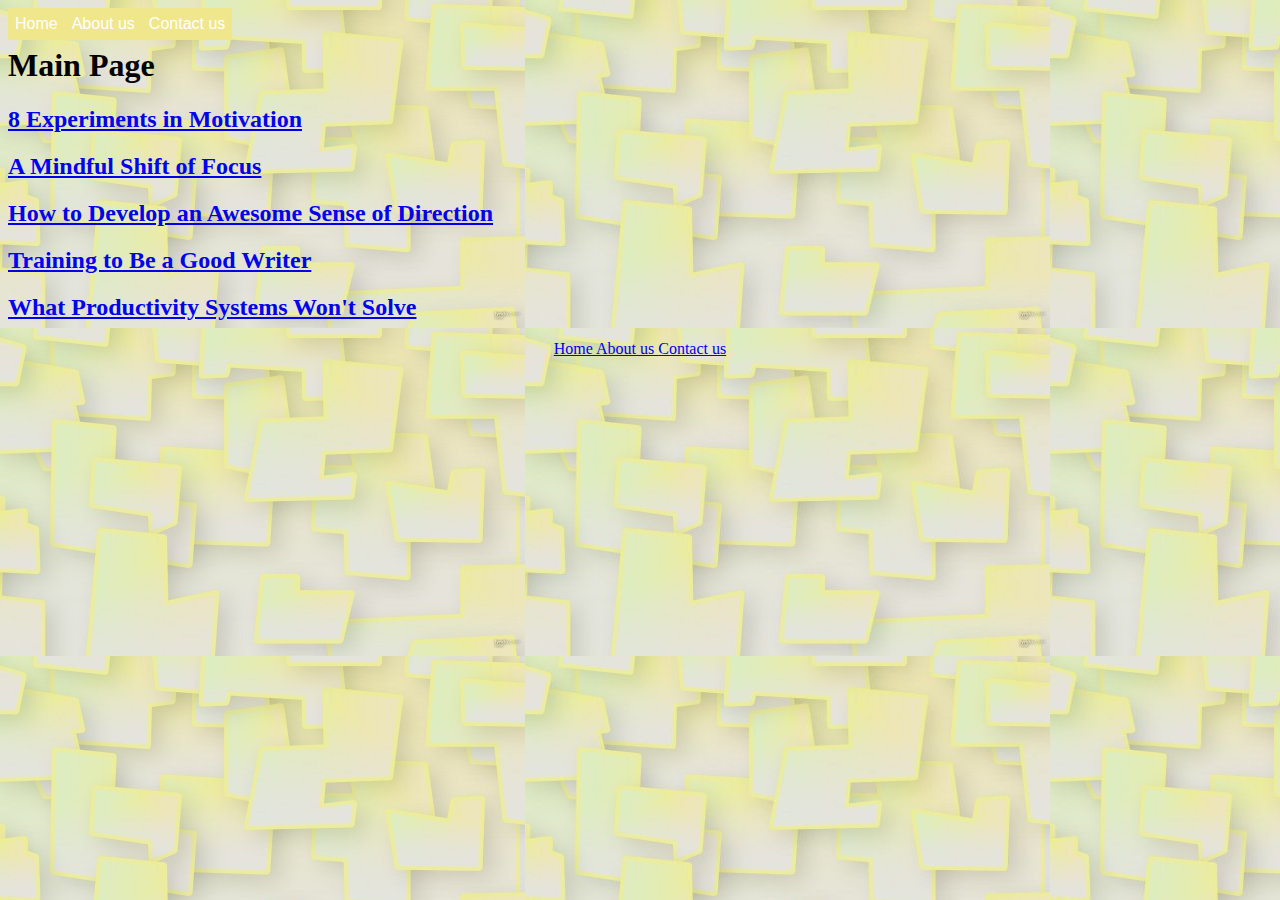
<file: templates/index.html>
<!DOCTYPE html>
<html lang="en">
	<head>
		<title>Home</title>
        <!--<link href="../css/style.css" rel="stylesheet" type="text/css" />-->
        <link rel="stylesheet" href="../static/css/style.css" />
        <meta name="author" content="Xinyi Yan" />
        <meta charset="utf-8" />
        <style>
            body  {
                background-image: url("../static/background.jpg");
                background-repeat: repeat;
            }
        </style>
	</head>
	<body>
        <div id=”navigation”>
            <ul id="menu">
                <li><a href="index"> Home </a></li>
                <li><a href="about"> About us </a></li>
                <li><a href="contact"> Contact us </a></li>
            </ul>
        </div>

        <div>
            <br>
            <h1> Main Page </h1>

            <h2>
                <a href="blog/8-experiments-in-motivation"> 8 Experiments in Motivation </a>
            </h2>
            <h2>
                <a href="blog/a-mindful-shift-of-focus"> A Mindful Shift of Focus </a>
            </h2>
            <h2>
                <a href="blog/how-to-develop-an-awesome-sense-of-direction"> How to Develop an Awesome Sense of Direction </a>
            </h2>
            <h2>
                <a href="blog/training-to-be-a-good-writer"> Training to Be a Good Writer </a>
            </h2>
            <h2>
                <a href="blog/what-productivity-systems-wont-solve"> What Productivity Systems Won't Solve </a>
            </h2>
        </div>
		<footer class=centralizeFooter>
            <a href="index"> Home </a>
            <a href="about"> About us </a>
            <a href="contact"> Contact us </a>
		</footer>

		<script src="../static/js/script.js"></script>
	</body>
</html>
</file>
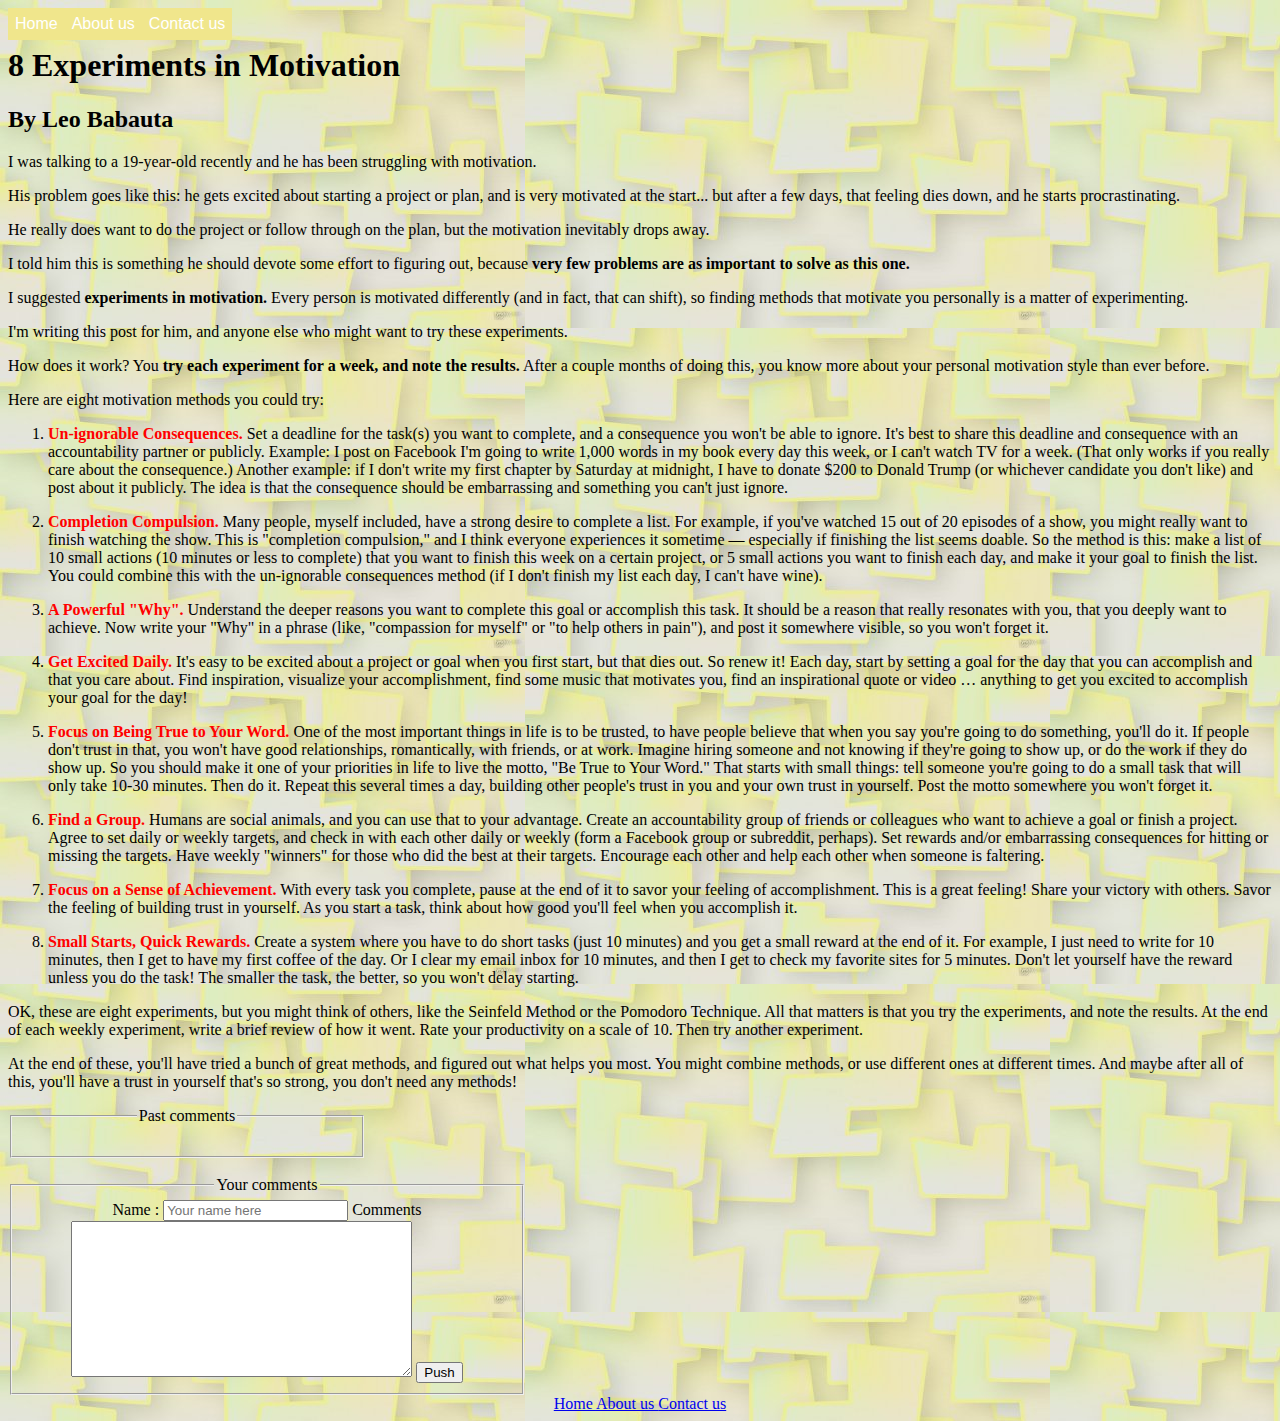
<file: templates/blog1.html>
<!DOCTYPE html>
<html lang="en">
<head>
    <meta charset="utf-8">
    <title>8 Experiments in Motivation</title>
    <link href="../static/css/style.css" rel="stylesheet" type="text/css" />
    <style>
        body  {
            background-image: url("../static/background.jpg");
            background-repeat: repeat;
        }
    </style>
</head>
<body>
    <div id=”navigation”>
        <ul id="menu">
            <li><a href="../index"> Home </a></li>
            <li><a href="../about"> About us </a></li>
            <li><a href="../contact"> Contact us </a></li>
        </ul>
    </div>

        <div>
            <br>
            <h1>8 Experiments in Motivation</h1>
            <h2>By Leo Babauta</h2>
            <p>I was talking to a 19-year-old recently and he has been struggling with motivation.</p>
            <p>His problem goes like this: he gets excited about starting a project or plan, and is very motivated at the start... but after a few days, that feeling dies down, and he starts procrastinating.</p>
            <p>He really does want to do the project or follow through on the plan, but the motivation inevitably drops away.</p>
            <p>I told him this is something he should devote some effort to figuring out, because <strong>very few problems are as important to solve as this one.</strong></p>
            <p>I suggested <strong>experiments in motivation.</strong> Every person is motivated differently (and in fact, that can shift), so finding methods that motivate you personally is a matter of experimenting.</p>
            <p>I'm writing this post for him, and anyone else who might want to try these experiments.</p>
            <p>How does it work? You <strong>try each experiment for a week, and note the results.</strong> After a couple months of doing this, you know more about your personal motivation style than ever before.</p>
            <p>Here are eight motivation methods you could try:</p>
            <ol>
                <li>
                    <p><strong>Un-ignorable Consequences.</strong> Set a deadline for the task(s) you want to complete, and a consequence you won't be able to ignore. It's best to share this deadline and consequence with an accountability partner or publicly. Example: I post on Facebook I'm going to write 1,000 words in my book every day this week, or I can't watch TV for a week. (That only works if you really care about the consequence.) Another example: if I don't write my first chapter by Saturday at midnight, I have to donate $200 to Donald Trump (or whichever candidate you don't like) and post about it publicly. The idea is that the consequence should be embarrassing and something you can't just ignore.</p>
                </li>
                <li>
                    <p><strong>Completion Compulsion.</strong> Many people, myself included, have a strong desire to complete a list. For example, if you've watched 15 out of 20 episodes of a show, you might really want to finish watching the show. This is "completion compulsion," and I think everyone experiences it sometime — especially if finishing the list seems doable. So the method is this: make a list of 10 small actions (10 minutes or less to complete) that you want to finish this week on a certain project, or 5 small actions you want to finish each day, and make it your goal to finish the list. You could combine this with the un-ignorable consequences method (if I don't finish my list each day, I can't have wine).</p>
                </li>
                <li>
                    <p><strong>A Powerful "Why".</strong> Understand the deeper reasons you want to complete this goal or accomplish this task. It should be a reason that really resonates with you, that you deeply want to achieve. Now write your "Why" in a phrase (like, "compassion for myself" or "to help others in pain"), and post it somewhere visible, so you won't forget it.</p>
                </li>
                <li>
                    <p><strong>Get Excited Daily.</strong> It's easy to be excited about a project or goal when you first start, but that dies out. So renew it! Each day, start by setting a goal for the day that you can accomplish and that you care about. Find inspiration, visualize your accomplishment, find some music that motivates you, find an inspirational quote or video … anything to get you excited to accomplish your goal for the day!</p>
                </li>
                <li>
                    <p><strong>Focus on Being True to Your Word.</strong> One of the most important things in life is to be trusted, to have people believe that when you say you're going to do something, you'll do it. If people don't trust in that, you won't have good relationships, romantically, with friends, or at work. Imagine hiring someone and not knowing if they're going to show up, or do the work if they do show up. So you should make it one of your priorities in life to live the motto, "Be True to Your Word." That starts with small things: tell someone you're going to do a small task that will only take 10-30 minutes. Then do it. Repeat this several times a day, building other people's trust in you and your own trust in yourself. Post the motto somewhere you won't forget it.</p>
                </li>
                <li>
                    <p><strong>Find a Group.</strong> Humans are social animals, and you can use that to your advantage. Create an accountability group of friends or colleagues who want to achieve a goal or finish a project. Agree to set daily or weekly targets, and check in with each other daily or weekly (form a Facebook group or subreddit, perhaps). Set rewards and/or embarrassing consequences for hitting or missing the targets. Have weekly "winners" for those who did the best at their targets. Encourage each other and help each other when someone is faltering.</p>
                </li>
                <li>
                    <p><strong>Focus on a Sense of Achievement.</strong> With every task you complete, pause at the end of it to savor your feeling of accomplishment. This is a great feeling! Share your victory with others. Savor the feeling of building trust in yourself. As you start a task, think about how good you'll feel when you accomplish it.</p>
                </li>
                <li>
                    <p><strong>Small Starts, Quick Rewards.</strong> Create a system where you have to do short tasks (just 10 minutes) and you get a small reward at the end of it. For example, I just need to write for 10 minutes, then I get to have my first coffee of the day. Or I clear my email inbox for 10 minutes, and then I get to check my favorite sites for 5 minutes. Don't let yourself have the reward unless you do the task! The smaller the task, the better, so you won't delay starting.</p>
                </li>
            </ol>
            <p>OK, these are eight experiments, but you might think of others, like the Seinfeld Method or the Pomodoro Technique. All that matters is that you try the experiments, and note the results. At the end of each weekly experiment, write a brief review of how it went. Rate your productivity on a scale of 10. Then try another experiment.</p>
            <p>At the end of these, you'll have tried a bunch of great methods, and figured out what helps you most. You might combine methods, or use different ones at different times. And maybe after all of this, you'll have a trust in yourself that's so strong, you don't need any methods!</p>
        </div>

        <form id="blog_comments" style="text-align:center">
            <fieldset style="width:326px">
                <legend> Past comments </legend>
                <ul id="ulContent" style="text-align:left">
                </ul>
            </fieldset>
            <br>
            <fieldset style="width:486px">
                <legend> Your comments </legend>

                <label>Name : <input type="text" id="txtSendName" placeholder="Your name here"></label>
                <label>Comments</label>
                <textarea name="txtSendContent" id="txtSendContent" cols="40" rows="10"></textarea>
                <input type="submit" value="Push">

            </fieldset>
        </form>

        <footer>
            <a href="../index"> Home </a>
            <a href="../about"> About us </a>
            <a href="../contact"> Contact us </a>
		</footer>
        <script src="../static/js/blog_form_comment.js"></script>
</body>
</html>
</file>
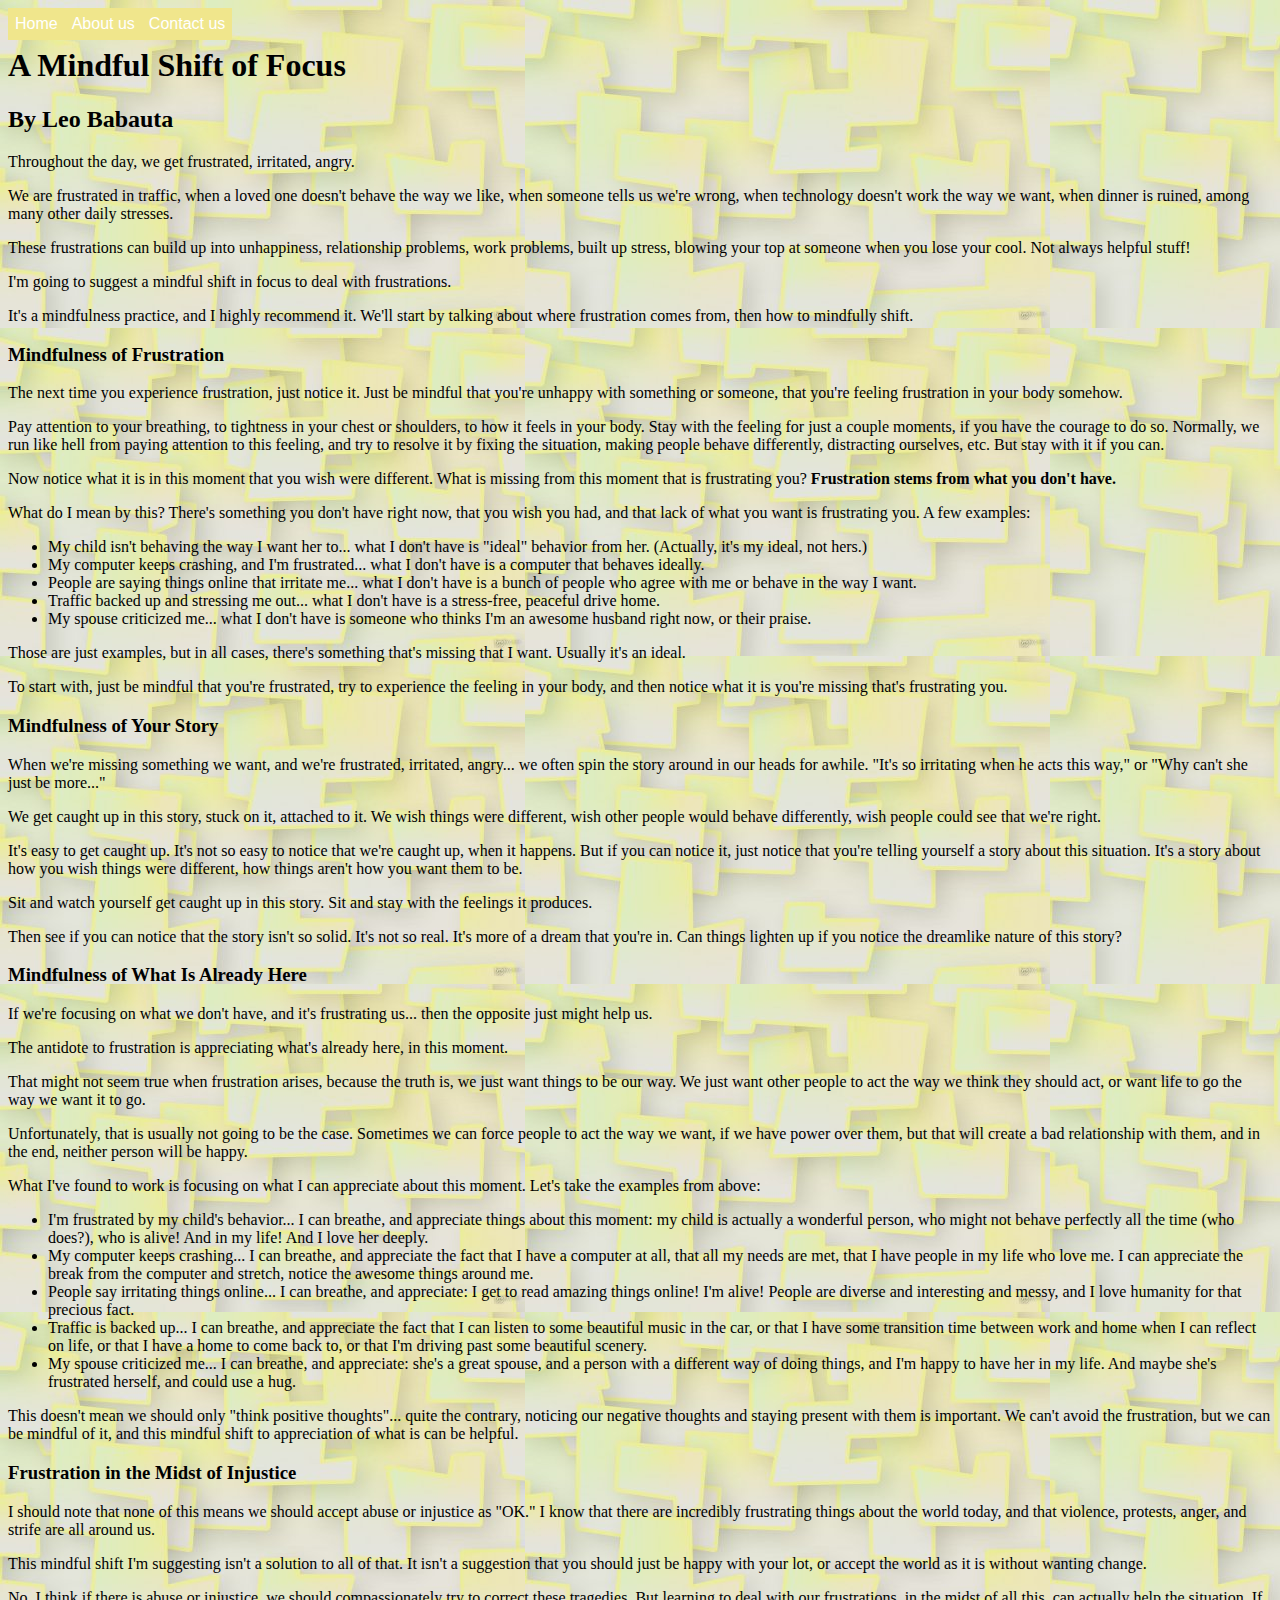
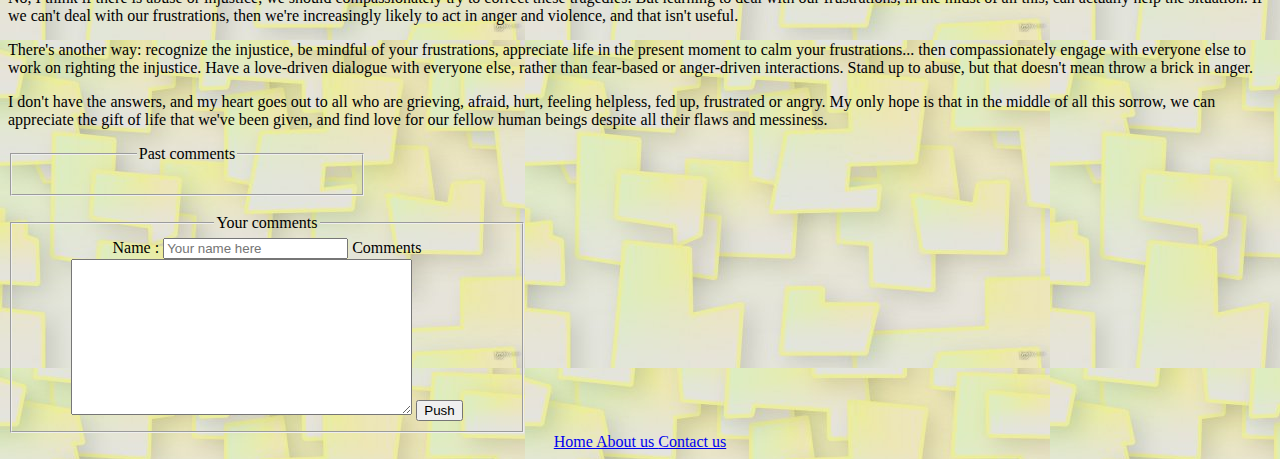
<file: templates/blog2.html>
<!DOCTYPE html>
<html lang="en">
<head>
    <meta charset="utf-8">
    <title>A Mindful Shift of Focus</title>
    <link href="../static/css/style.css" rel="stylesheet" type="text/css" />
    <style>
        body  {
            background-image: url("../static/background.jpg");
            background-repeat: repeat;
        }
    </style>
</head>
<body>
<div id=”navigation”>
    <ul id="menu">
        <li><a href="../index"> Home </a></li>
        <li><a href="../about"> About us </a></li>
        <li><a href="../contact"> Contact us </a></li>
    </ul>
</div>
    <div>
        <br>
        <h1>A Mindful Shift of Focus</h1>
        <h2>By Leo Babauta</h2>
        <p>Throughout the day, we get frustrated, irritated, angry.</p>
        <p>We are frustrated in traffic, when a loved one doesn't behave the way we like, when someone tells us we're wrong, when technology doesn't work the way we want, when dinner is ruined, among many other daily stresses.</p>
        <p>These frustrations can build up into unhappiness, relationship problems, work problems, built up stress, blowing your top at someone when you lose your cool. Not always helpful stuff!</p>
        <p>I'm going to suggest a mindful shift in focus to deal with frustrations.</p>
        <p>It's a mindfulness practice, and I highly recommend it. We'll start by talking about where frustration comes from, then how to mindfully shift.</p>
        <h3>Mindfulness of Frustration</h3>
        <p>The next time you experience frustration, just notice it. Just be mindful that you're unhappy with something or someone, that you're feeling frustration in your body somehow.</p>
        <p>Pay attention to your breathing, to tightness in your chest or shoulders, to how it feels in your body. Stay with the feeling for just a couple moments, if you have the courage to do so. Normally, we run like hell from paying attention to this feeling, and try to resolve it by fixing the situation, making people behave differently, distracting ourselves, etc. But stay with it if you can.</p>
        <p>Now notice what it is in this moment that you wish were different. What is missing from this moment that is frustrating you? <strong>Frustration stems from what you don't have.</strong></p>
        <p>What do I mean by this? There's something you don't have right now, that you wish you had, and that lack of what you want is frustrating you. A few examples:</p>
        <ul>
            <li>My child isn't behaving the way I want her to... what I don't have is "ideal" behavior from her. (Actually, it's my ideal, not hers.)</li>
            <li>My computer keeps crashing, and I'm frustrated... what I don't have is a computer that behaves ideally.</li>
            <li>People are saying things online that irritate me... what I don't have is a bunch of people who agree with me or behave in the way I want.</li>
            <li>Traffic backed up and stressing me out... what I don't have is a stress-free, peaceful drive home.</li>
            <li>My spouse criticized me... what I don't have is someone who thinks I'm an awesome husband right now, or their praise.</li>
        </ul>
        <p>Those are just examples, but in all cases, there's something that's missing that I want. Usually it's an ideal.</p>
        <p>To start with, just be mindful that you're frustrated, try to experience the feeling in your body, and then notice what it is you're missing that's frustrating you.</p>
        <h3>Mindfulness of Your Story</h3>
        <p>When we're missing something we want, and we're frustrated, irritated, angry... we often spin the story around in our heads for awhile. "It's so irritating when he acts this way," or "Why can't she just be more..."</p>
        <p>We get caught up in this story, stuck on it, attached to it. We wish things were different, wish other people would behave differently, wish people could see that we're right.</p>
        <p>It's easy to get caught up. It's not so easy to notice that we're caught up, when it happens. But if you can notice it, just notice that you're telling yourself a story about this situation. It's a story about how you wish things were different, how things aren't how you want them to be.</p>
        <p>Sit and watch yourself get caught up in this story. Sit and stay with the feelings it produces.</p>
        <p>Then see if you can notice that the story isn't so solid. It's not so real. It's more of a dream that you're in. Can things lighten up if you notice the dreamlike nature of this story?</p>
        <h3>Mindfulness of What Is Already Here</h3>
        <p>If we're focusing on what we don't have, and it's frustrating us... then the opposite just might help us.</p>
        <p>The antidote to frustration is appreciating what's already here, in this moment.</p>
        <p>That might not seem true when frustration arises, because the truth is, we just want things to be our way. We just want other people to act the way we think they should act, or want life to go the way we want it to go.</p>
        <p>Unfortunately, that is usually not going to be the case. Sometimes we can force people to act the way we want, if we have power over them, but that will create a bad relationship with them, and in the end, neither person will be happy.</p>
        <p>What I've found to work is focusing on what I can appreciate about this moment. Let's take the examples from above:</p>
        <ul>
            <li>I'm frustrated by my child's behavior... I can breathe, and appreciate things about this moment: my child is actually a wonderful person, who might not behave perfectly all the time (who does?), who is alive! And in my life! And I love her deeply.</li>
            <li>My computer keeps crashing... I can breathe, and appreciate the fact that I have a computer at all, that all my needs are met, that I have people in my life who love me. I can appreciate the break from the computer and stretch, notice the awesome things around me.</li>
            <li>People say irritating things online... I can breathe, and appreciate: I get to read amazing things online! I'm alive! People are diverse and interesting and messy, and I love humanity for that precious fact.</li>
            <li>Traffic is backed up... I can breathe, and appreciate the fact that I can listen to some beautiful music in the car, or that I have some transition time between work and home when I can reflect on life, or that I have a home to come back to, or that I'm driving past some beautiful scenery.</li>
            <li>My spouse criticized me... I can breathe, and appreciate: she's a great spouse, and a person with a different way of doing things, and I'm happy to have her in my life. And maybe she's frustrated herself, and could use a hug.</li>
        </ul>
        <p>This doesn't mean we should only "think positive thoughts"... quite the contrary, noticing our negative thoughts and staying present with them is important. We can't avoid the frustration, but we can be mindful of it, and this mindful shift to appreciation of what is can be helpful.</p>
        <h3>Frustration in the Midst of Injustice</h3>
        <p>I should note that none of this means we should accept abuse or injustice as "OK." I know that there are incredibly frustrating things about the world today, and that violence, protests, anger, and strife are all around us.</p>
        <p>This mindful shift I'm suggesting isn't a solution to all of that. It isn't a suggestion that you should just be happy with your lot, or accept the world as it is without wanting change.</p>
        <p>No, I think if there is abuse or injustice, we should compassionately try to correct these tragedies. But learning to deal with our frustrations, in the midst of all this, can actually help the situation. If we can't deal with our frustrations, then we're increasingly likely to act in anger and violence, and that isn't useful.</p>
        <p>There's another way: recognize the injustice, be mindful of your frustrations, appreciate life in the present moment to calm your frustrations... then compassionately engage with everyone else to work on righting the injustice. Have a love-driven dialogue with everyone else, rather than fear-based or anger-driven interactions. Stand up to abuse, but that doesn't mean throw a brick in anger.</p>
        <p>I don't have the answers, and my heart goes out to all who are grieving, afraid, hurt, feeling helpless, fed up, frustrated or angry. My only hope is that in the middle of all this sorrow, we can appreciate the gift of life that we've been given, and find love for our fellow human beings despite all their flaws and messiness.</p>
    </div>

    <form id="blog_comments" style="text-align:center">
        <fieldset style="width:326px">
            <legend> Past comments </legend>
            <ul id="ulContent" style="text-align:left">
            </ul>
        </fieldset>
        <br>
        <fieldset style="width:486px">
            <legend> Your comments </legend>

                <label>Name : <input type="text" id="txtSendName" placeholder="Your name here"></label>
                <label>Comments</label>
                <textarea name="txtSendContent" id="txtSendContent" cols="40" rows="10"></textarea>
                <input type="submit" value="Push">

        </fieldset>
    </form>

    <footer>
            <a href="../index"> Home </a>
            <a href="../about"> About us </a>
            <a href="../contact"> Contact us </a>
		</footer>
    <script src="../static/js/blog_form_comment.js"></script>
</body>
</html>
</file>
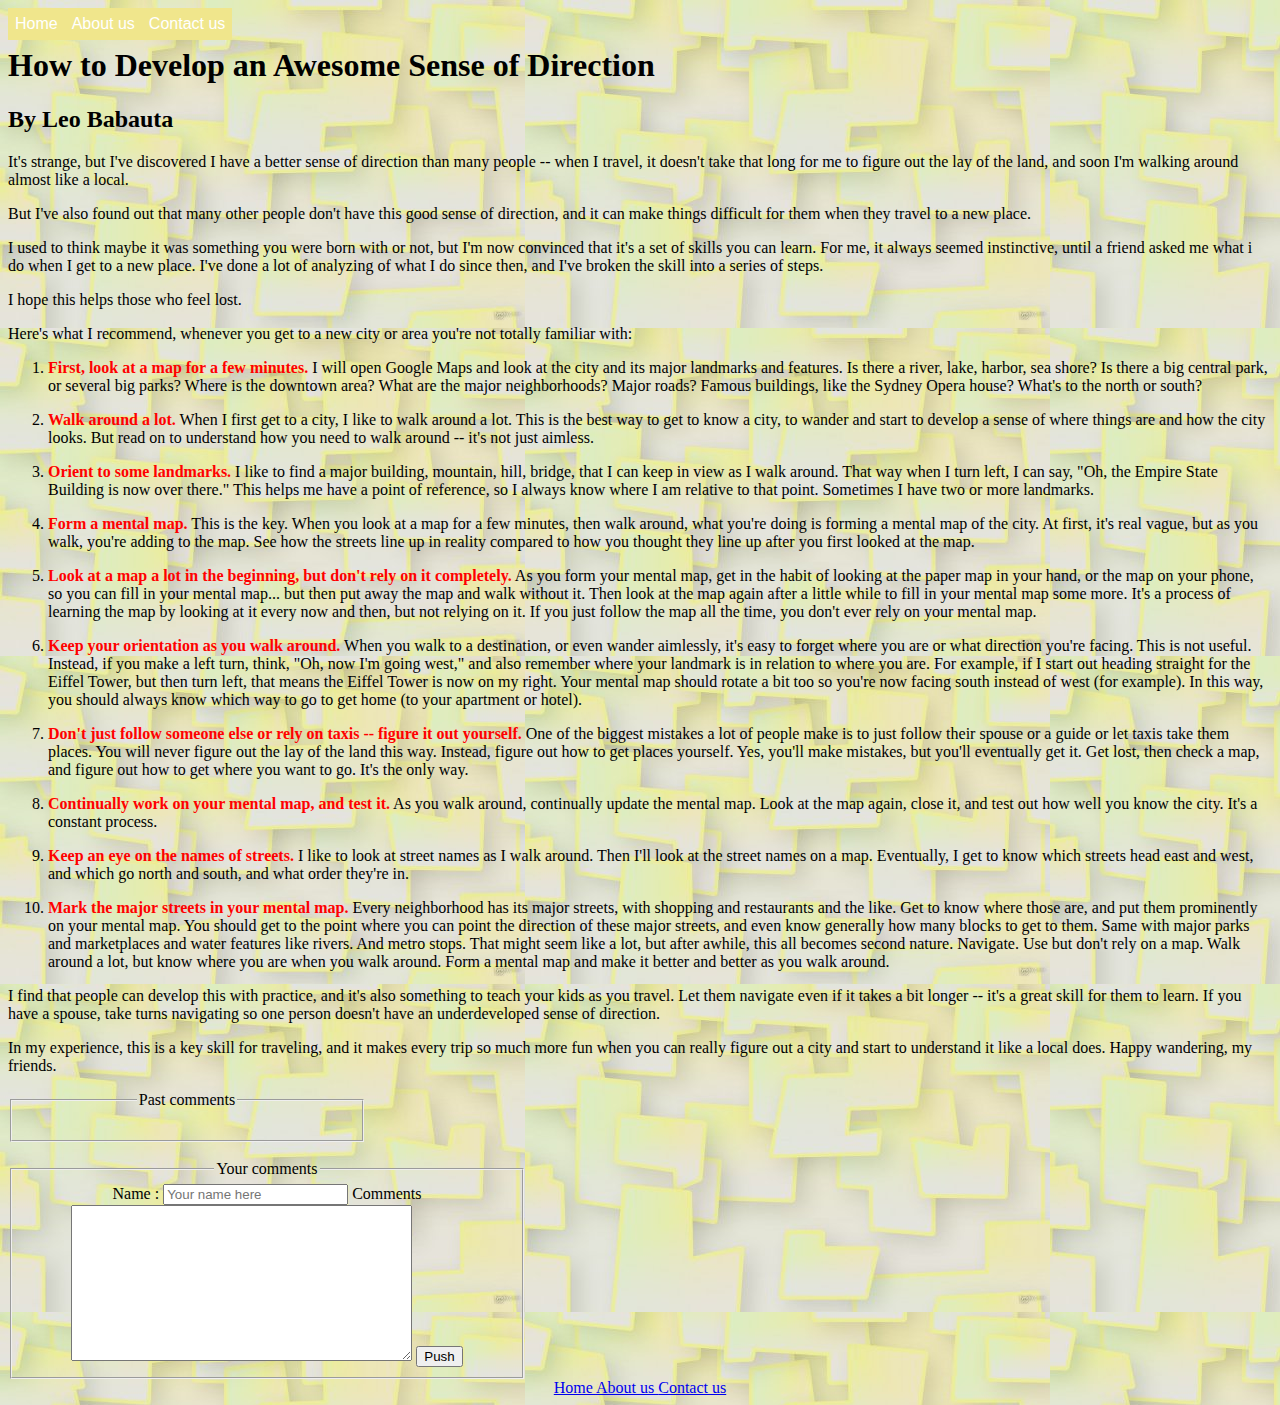
<file: templates/blog3.html>
<!DOCTYPE html>
<html lang="en">
<head>
    <meta charset="utf-8">
    <title>How to Develop an Awesome Sense of Direction</title>
    <link href="../static/css/style.css" rel="stylesheet" type="text/css" />
    <style>
        body  {
            background-image: url("../static/background.jpg");
            background-repeat: repeat;
        }
    </style>
</head>
<body>
    <div id=”navigation”>
        <ul id="menu">
            <li><a href="../index"> Home </a></li>
            <li><a href="../about"> About us </a></li>
            <li><a href="../contact"> Contact us </a></li>
        </ul>
    </div>
    <div>
        <br>
        <h1>How to Develop an Awesome Sense of Direction</h1>
        <h2>By Leo Babauta</h2>
        <p>It's strange, but I've discovered I have a better sense of direction than many people -- when I travel, it doesn't take that long for me to figure out the lay of the land, and soon I'm walking around almost like a local.</p>
        <p>But I've also found out that many other people don't have this good sense of direction, and it can make things difficult for them when they travel to a new place.</p>
        <p>I used to think maybe it was something you were born with or not, but I'm now convinced that it's a set of skills you can learn. For me, it always seemed instinctive, until a friend asked me what i do when I get to a new place. I've done a lot of analyzing of what I do since then, and I've broken the skill into a series of steps.</p>
        <p>I hope this helps those who feel lost.</p>
        <p>Here's what I recommend, whenever you get to a new city or area you're not totally familiar with:</p>
        <ol>
            <li>
                <p><strong>First, look at a map for a few minutes.</strong> I will open Google Maps and look at the city and its major landmarks and features. Is there a river, lake, harbor, sea shore? Is there a big central park, or several big parks? Where is the downtown area? What are the major neighborhoods? Major roads? Famous buildings, like the Sydney Opera house? What's to the north or south?</p>
            </li>
            <li>
                <p><strong>Walk around a lot.</strong> When I first get to a city, I like to walk around a lot. This is the best way to get to know a city, to wander and start to develop a sense of where things are and how the city looks. But read on to understand how you need to walk around -- it's not just aimless.</p>
            </li>
            <li>
                <p><strong>Orient to some landmarks.</strong> I like to find a major building, mountain, hill, bridge, that I can keep in view as I walk around. That way when I turn left, I can say, "Oh, the Empire State Building is now over there." This helps me have a point of reference, so I always know where I am relative to that point. Sometimes I have two or more landmarks.</p>
            </li>
            <li>
                <p><strong>Form a mental map.</strong> This is the key. When you look at a map for a few minutes, then walk around, what you're doing is forming a mental map of the city. At first, it's real vague, but as you walk, you're adding to the map. See how the streets line up in reality compared to how you thought they line up after you first looked at the map.</p>
            </li>
            <li>
                <p><strong>Look at a map a lot in the beginning, but don't rely on it completely.</strong> As you form your mental map, get in the habit of looking at the paper map in your hand, or the map on your phone, so you can fill in your mental map... but then put away the map and walk without it. Then look at the map again after a little while to fill in your mental map some more. It's a process of learning the map by looking at it every now and then, but not relying on it. If you just follow the map all the time, you don't ever rely on your mental map.</p>
            </li>
            <li>
                <p><strong>Keep your orientation as you walk around.</strong> When you walk to a destination, or even wander aimlessly, it's easy to forget where you are or what direction you're facing. This is not useful. Instead, if you make a left turn, think, "Oh, now I'm going west," and also remember where your landmark is in relation to where you are. For example, if I start out heading straight for the Eiffel Tower, but then turn left, that means the Eiffel Tower is now on my right. Your mental map should rotate a bit too so you're now facing south instead of west (for example). In this way, you should always know which way to go to get home (to your apartment or hotel).</p>
            </li>
            <li>
                <p><strong>Don't just follow someone else or rely on taxis -- figure it out yourself.</strong> One of the biggest mistakes a lot of people make is to just follow their spouse or a guide or let taxis take them places. You will never figure out the lay of the land this way. Instead, figure out how to get places yourself. Yes, you'll make mistakes, but you'll eventually get it. Get lost, then check a map, and figure out how to get where you want to go. It's the only way.</p>
            </li>
            <li>
                <p><strong>Continually work on your mental map, and test it.</strong> As you walk around, continually update the mental map. Look at the map again, close it, and test out how well you know the city. It's a constant process.</p>
            </li>
            <li>
                <p><strong>Keep an eye on the names of streets.</strong> I like to look at street names as I walk around. Then I'll look at the street names on a map. Eventually, I get to know which streets head east and west, and which go north and south, and what order they're in.</p>
            </li>
            <li>
                <p><strong>Mark the major streets in your mental map.</strong> Every neighborhood has its major streets, with shopping and restaurants and the like. Get to know where those are, and put them prominently on your mental map. You should get to the point where you can point the direction of these major streets, and even know generally how many blocks to get to them. Same with major parks and marketplaces and water features like rivers. And metro stops.
                    That might seem like a lot, but after awhile, this all becomes second nature. Navigate. Use but don't rely on a map. Walk around a lot, but know where you are when you walk around. Form a mental map and make it better and better as you walk around.</p>
            </li>
        </ol>
        <p>I find that people can develop this with practice, and it's also something to teach your kids as you travel. Let them navigate even if it takes a bit longer -- it's a great skill for them to learn. If you have a spouse, take turns navigating so one person doesn't have an underdeveloped sense of direction.</p>
        <p>In my experience, this is a key skill for traveling, and it makes every trip so much more fun when you can really figure out a city and start to understand it like a local does. Happy wandering, my friends.</p>
    </div>

    <form id="blog_comments" style="text-align:center">
        <fieldset style="width:326px">
            <legend> Past comments </legend>
            <ul id="ulContent" style="text-align:left">
            </ul>
        </fieldset>
        <br>
        <fieldset style="width:486px">
            <legend> Your comments </legend>

            <label>Name : <input type="text" id="txtSendName" placeholder="Your name here"></label>
            <label>Comments</label>
            <textarea name="txtSendContent" id="txtSendContent" cols="40" rows="10"></textarea>
            <input type="submit" value="Push">

        </fieldset>
    </form>

    <footer>
            <a href="../index"> Home </a>
            <a href="../about"> About us </a>
            <a href="../contact"> Contact us </a>
		</footer>
    <script src="../static/js/blog_form_comment.js"></script>

</body>
</html>
</file>
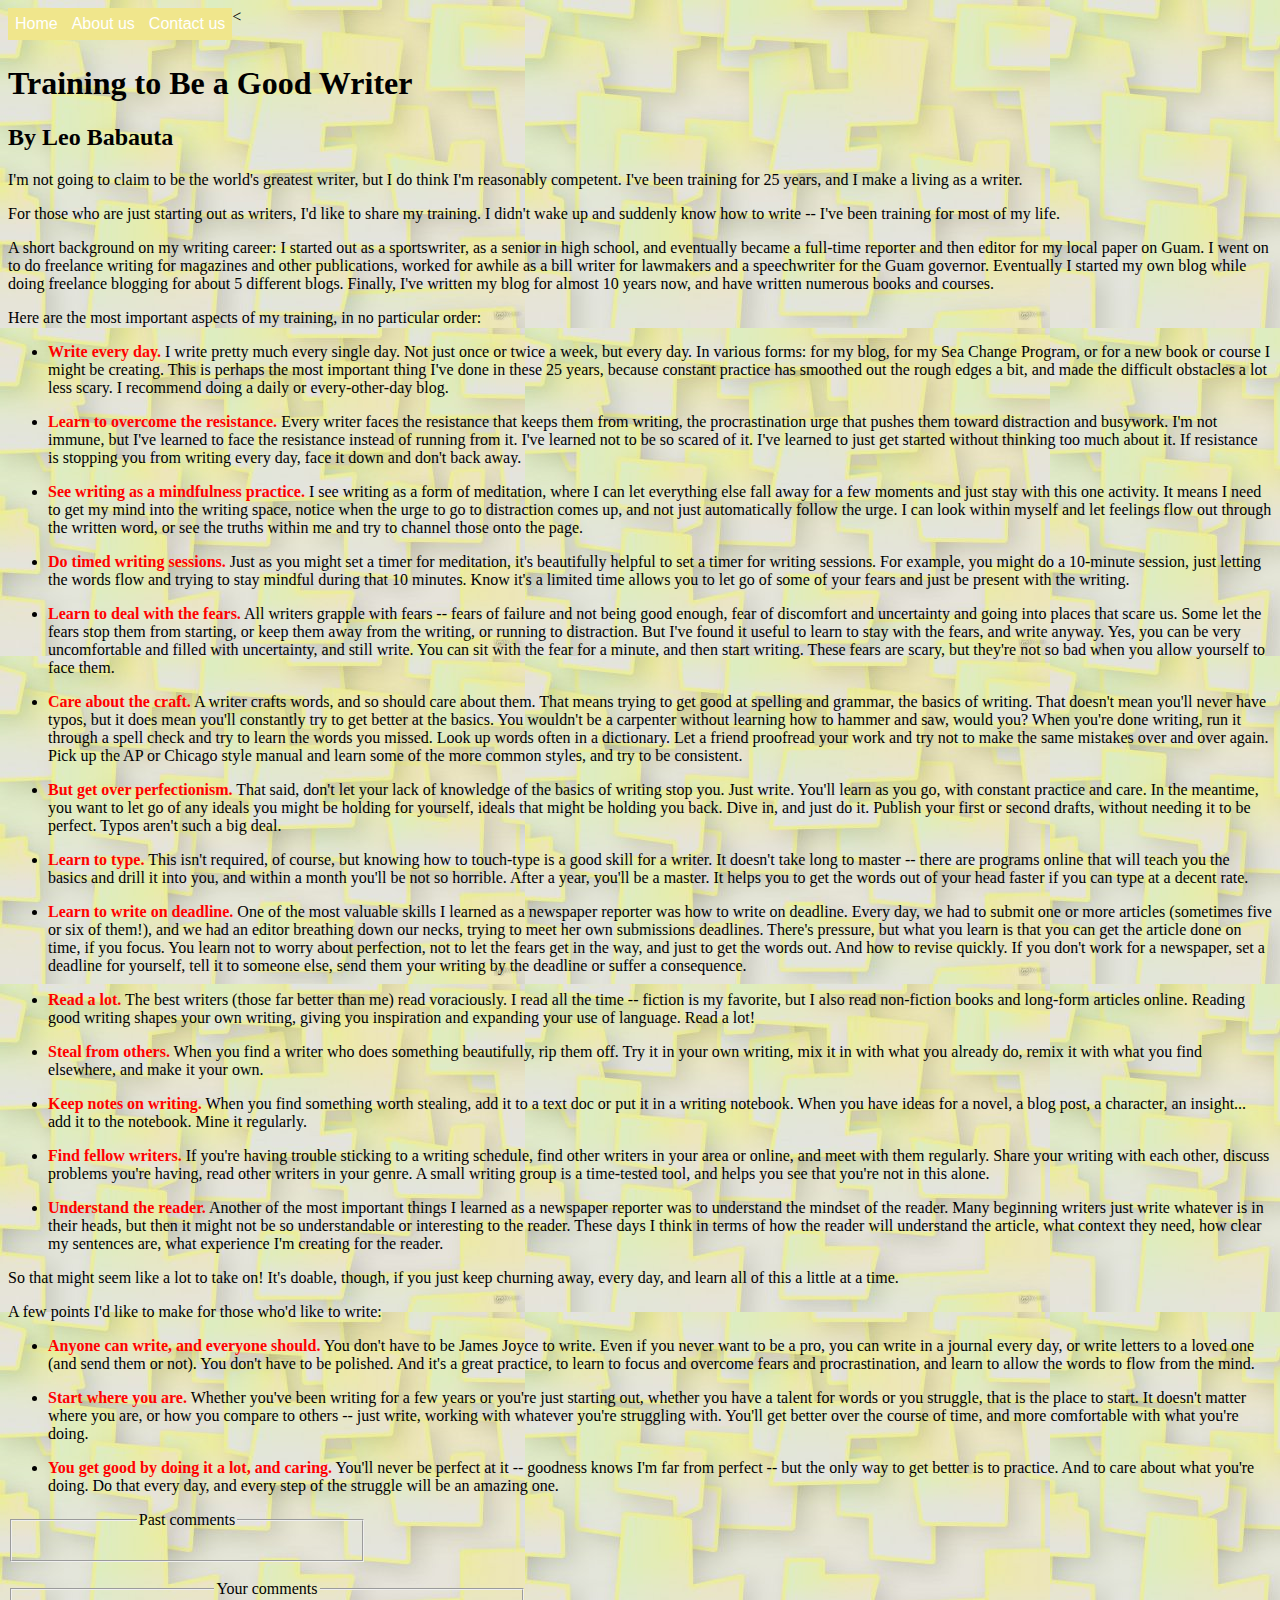
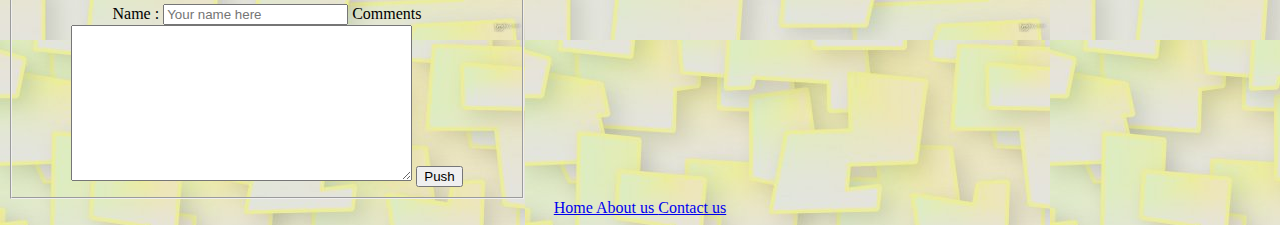
<file: templates/blog4.html>
<!DOCTYPE html>
<html lang="en">
<head>
    <meta charset="utf-8">
    <title>Training to Be a Good Writer</title>
    <link href="../static/css/style.css" rel="stylesheet" type="text/css" />
    <style>
        body  {
            background-image: url("../static/background.jpg");
            background-repeat: repeat;
        }
    </style>
</head>
<body>
<div id=”navigation”>
    <ul id="menu">
        <<li><a href="../index"> Home </a></li>
        <li><a href="../about"> About us </a></li>
        <li><a href="../contact"> Contact us </a></li>
    </ul>
</div>
<div>
    <br>
    <h1>Training to Be a Good Writer</h1>
    <h2>By Leo Babauta</h2>
    <p>I'm not going to claim to be the world's greatest writer, but I do think I'm reasonably competent. I've been training for 25 years, and I make a living as a writer.</p>
    <p>For those who are just starting out as writers, I'd like to share my training. I didn't wake up and suddenly know how to write -- I've been training for most of my life.</p>
    <p>A short background on my writing career: I started out as a sportswriter, as a senior in high school, and eventually became a full-time reporter and then editor for my local paper on Guam. I went on to do freelance writing for magazines and other publications, worked for awhile as a bill writer for lawmakers and a speechwriter for the Guam governor. Eventually I started my own blog while doing freelance blogging for about 5 different blogs. Finally, I've written my blog for almost 10 years now, and have written numerous books and courses.</p>
    <p>Here are the most important aspects of my training, in no particular order:</p>
    <ul>
        <li>
            <p><strong>Write every day.</strong> I write pretty much every single day. Not just once or twice a week, but every day. In various forms: for my blog, for my Sea Change Program, or for a new book or course I might be creating. This is perhaps the most important thing I've done in these 25 years, because constant practice has smoothed out the rough edges a bit, and made the difficult obstacles a lot less scary. I recommend doing a daily or every-other-day blog.</p>
        </li>
        <li>
            <p><strong>Learn to overcome the resistance.</strong> Every writer faces the resistance that keeps them from writing, the procrastination urge that pushes them toward distraction and busywork. I'm not immune, but I've learned to face the resistance instead of running from it. I've learned not to be so scared of it. I've learned to just get started without thinking too much about it. If resistance is stopping you from writing every day, face it down and don't back away.</p>
        </li>
        <li>
            <p><strong>See writing as a mindfulness practice.</strong> I see writing as a form of meditation, where I can let everything else fall away for a few moments and just stay with this one activity. It means I need to get my mind into the writing space, notice when the urge to go to distraction comes up, and not just automatically follow the urge. I can look within myself and let feelings flow out through the written word, or see the truths within me and try to channel those onto the page.</p>
        </li>
        <li>
            <p><strong>Do timed writing sessions.</strong> Just as you might set a timer for meditation, it's beautifully helpful to set a timer for writing sessions. For example, you might do a 10-minute session, just letting the words flow and trying to stay mindful during that 10 minutes. Know it's a limited time allows you to let go of some of your fears and just be present with the writing.</p>
        </li>
        <li>
            <p><strong>Learn to deal with the fears.</strong> All writers grapple with fears -- fears of failure and not being good enough, fear of discomfort and uncertainty and going into places that scare us. Some let the fears stop them from starting, or keep them away from the writing, or running to distraction. But I've found it useful to learn to stay with the fears, and write anyway. Yes, you can be very uncomfortable and filled with uncertainty, and still write. You can sit with the fear for a minute, and then start writing. These fears are scary, but they're not so bad when you allow yourself to face them.</p>
        </li>
        <li>
            <p><strong>Care about the craft.</strong> A writer crafts words, and so should care about them. That means trying to get good at spelling and grammar, the basics of writing. That doesn't mean you'll never have typos, but it does mean you'll constantly try to get better at the basics. You wouldn't be a carpenter without learning how to hammer and saw, would you? When you're done writing, run it through a spell check and try to learn the words you missed. Look up words often in a dictionary. Let a friend proofread your work and try not to make the same mistakes over and over again. Pick up the AP or Chicago style manual and learn some of the more common styles, and try to be consistent.</p>
        </li>
        <li>
            <p><strong>But get over perfectionism.</strong> That said, don't let your lack of knowledge of the basics of writing stop you. Just write. You'll learn as you go, with constant practice and care. In the meantime, you want to let go of any ideals you might be holding for yourself, ideals that might be holding you back. Dive in, and just do it. Publish your first or second drafts, without needing it to be perfect. Typos aren't such a big deal.</p>
        </li>
        <li>
            <p><strong>Learn to type.</strong> This isn't required, of course, but knowing how to touch-type is a good skill for a writer. It doesn't take long to master -- there are programs online that will teach you the basics and drill it into you, and within a month you'll be not so horrible. After a year, you'll be a master. It helps you to get the words out of your head faster if you can type at a decent rate.</p>
        </li>
        <li>
            <p><strong>Learn to write on deadline.</strong> One of the most valuable skills I learned as a newspaper reporter was how to write on deadline. Every day, we had to submit one or more articles (sometimes five or six of them!), and we had an editor breathing down our necks, trying to meet her own submissions deadlines. There's pressure, but what you learn is that you can get the article done on time, if you focus. You learn not to worry about perfection, not to let the fears get in the way, and just to get the words out. And how to revise quickly. If you don't work for a newspaper, set a deadline for yourself, tell it to someone else, send them your writing by the deadline or suffer a consequence.</p>
        </li>
        <li>
            <p><strong>Read a lot.</strong> The best writers (those far better than me) read voraciously. I read all the time -- fiction is my favorite, but I also read non-fiction books and long-form articles online. Reading good writing shapes your own writing, giving you inspiration and expanding your use of language. Read a lot!</p>
        </li>
        <li>
            <p><strong>Steal from others.</strong> When you find a writer who does something beautifully, rip them off. Try it in your own writing, mix it in with what you already do, remix it with what you find elsewhere, and make it your own.</p>
        </li>
        <li>
            <p><strong>Keep notes on writing.</strong> When you find something worth stealing, add it to a text doc or put it in a writing notebook. When you have ideas for a novel, a blog post, a character, an insight... add it to the notebook. Mine it regularly.</p>
        </li>
        <li>
            <p><strong>Find fellow writers.</strong> If you're having trouble sticking to a writing schedule, find other writers in your area or online, and meet with them regularly. Share your writing with each other, discuss problems you're having, read other writers in your genre. A small writing group is a time-tested tool, and helps you see that you're not in this alone.</p>
        </li>
        <li>
            <p><strong>Understand the reader.</strong> Another of the most important things I learned as a newspaper reporter was to understand the mindset of the reader. Many beginning writers just write whatever is in their heads, but then it might not be so understandable or interesting to the reader. These days I think in terms of how the reader will understand the article, what context they need, how clear my sentences are, what experience I'm creating for the reader.</p>
        </li>
    </ul>
    <p>So that might seem like a lot to take on! It's doable, though, if you just keep churning away, every day, and learn all of this a little at a time.</p>
    <p>A few points I'd like to make for those who'd like to write:</p>
    <ul>
        <li>
            <p><strong>Anyone can write, and everyone should.</strong> You don't have to be James Joyce to write. Even if you never want to be a pro, you can write in a journal every day, or write letters to a loved one (and send them or not). You don't have to be polished. And it's a great practice, to learn to focus and overcome fears and procrastination, and learn to allow the words to flow from the mind.</p>
        </li>
        <li>
            <p><strong>Start where you are.</strong> Whether you've been writing for a few years or you're just starting out, whether you have a talent for words or you struggle, that is the place to start. It doesn't matter where you are, or how you compare to others -- just write, working with whatever you're struggling with. You'll get better over the course of time, and more comfortable with what you're doing.</p>
        </li>
        <li>
            <p><strong>You get good by doing it a lot, and caring.</strong> You'll never be perfect at it -- goodness knows I'm far from perfect -- but the only way to get better is to practice. And to care about what you're doing. Do that every day, and every step of the struggle will be an amazing one.</p>
        </li>
    </ul>
</div>

<form id="blog_comments" style="text-align:center">
    <fieldset style="width:326px">
        <legend> Past comments </legend>
        <ul id="ulContent" style="text-align:left">
        </ul>
    </fieldset>
    <br>
    <fieldset style="width:486px">
        <legend> Your comments </legend>

        <label>Name : <input type="text" id="txtSendName" placeholder="Your name here"></label>
        <label>Comments</label>
        <textarea name="txtSendContent" id="txtSendContent" cols="40" rows="10"></textarea>
        <input type="submit" value="Push">

    </fieldset>
</form>
<footer>
            <a href="../index"> Home </a>
            <a href="../about"> About us </a>
            <a href="../contact"> Contact us </a>
		</footer>
<script src="../static/js/blog_form_comment.js"></script>

</body>
</html>
</file>
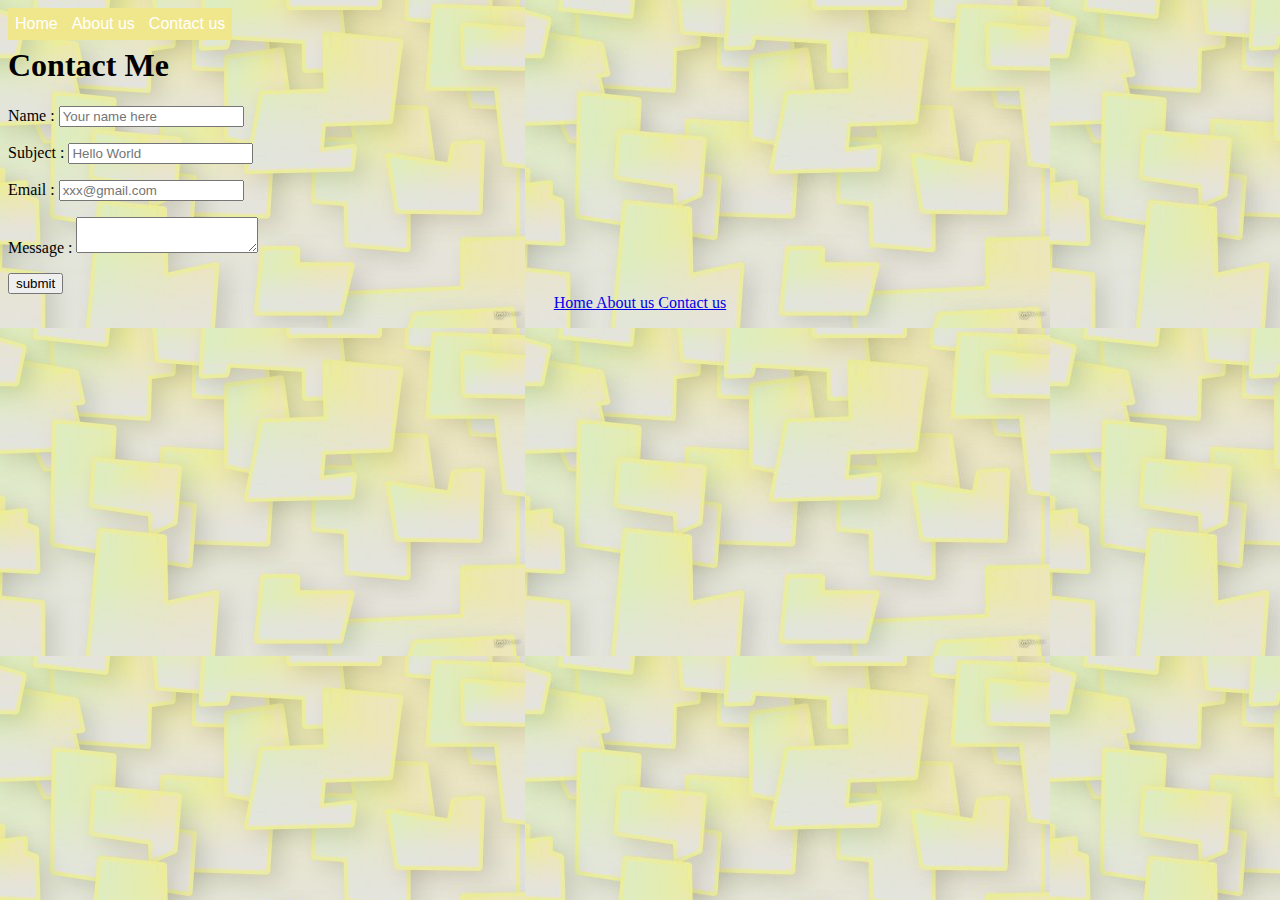
<file: templates/ContactMe.html>
<!DOCTYPE html>
<html lang="en">
<head>
    <title>Contact Me</title>
    <link href="../static/css/style.css" rel="stylesheet" type="text/css" />
    <meta name="author" content="Xinyi Yan" />
    <meta charset="utf-8" />
    <style>
        body  {
            background-image: url("../static/background.jpg");
            background-repeat: repeat;
        }
    </style>
</head>
    <body>
        <div id=”navigation”>
            <ul id="menu">
               <li><a href="index"> Home </a></li>
                <li><a href="about"> About us </a></li>
                <li><a href="contact"> Contact us </a></li>
            </ul>
        </div>
        <br>
        <h1>Contact Me</h1>
            <h2 id="contact_me_notice" style="display:none;">
                You should fill name, subject, and message.
            </h2>
            <p>Name : <input type="text" name="name" id="contact_me_name_id" placeholder="Your name here"></p>
            <p>Subject : <input type="text" name="subject" id="contact_me_subject_id" placeholder="Hello World"></p>
            <p>Email : <input type="text" name="email" id="contact_me_email_id" placeholder="xxx@gmail.com"></p>
            <p>Message : <textarea name="msg" id="contact_me_msg_id"> </textarea></p>

            <button id="contact_me_submit_button">submit</button>

        <footer>
            <a href="index"> Home </a>
            <a href="about"> About us </a>
            <a href="contact"> Contact us </a>
		</footer>

    <script src="../static/js/script.js"></script>
    </body>
</html>
</file>
<file: static/css/style.css>
navigation {
    background-color: #000000;
    float: left;
    width: 100%;
    margin-bottom: 10px;
}

#menu, #menu ul{
    margin: 0px;
    padding: 0px;
    list-style-type: none;
}

#menu li {
    float: left;
}

#menu li a:link,#a:visited {
    display: block;
    color: #FFF;
    background-color: khaki;
    background-repeat: repeat-x;

    padding: 7px;
    font-family:"Trebuchet MS", Arial, Helvetica, sans-serif;
    text-decoration:none;
    text-align:center;
}

#menu li a:hover,#a:active {
    display: block;
    color: #FFF;
    width: 100px;
    background-color:yellowgreen;
    padding: 7px;
    font-family:"Trebuchet MS", Arial, Helvetica, sans-serif;
    text-decoration:none;
    text-align:center;
}

footer {
    padding-top: 0;
    padding-right: 0;
    padding-bottom: 0;
    padding-left: 0;
    margin-top: 0;
    margin-right: 0;
    margin-bottom: 0;
    margin-left: 0;
    text-align: center;

}

li p strong {
    color: red;
}

.background_index {
    background-image: url("../src/index.png");
    background-repeat: repeat;
}

.background_blog1 {
    background-image: url("../src/blog1_background.jpg");
    background-repeat: repeat;
    background-color: pink;
}

.background_blog2 {
    background-image: url("../src/blog2_background.jpg");
    background-repeat: repeat;
    background-color: pink;
}

.background_blog3 {
    background-image: url("../src/blog3_background.jpeg");
    background-repeat: repeat;
    background-color: pink;
}

.background_blog4 {
    background-image: url("../src/blog4_background.jpg");
    background-repeat: repeat;
    background-color: pink;
}

.background_blog5 {
    background-image: url("../src/blog5_background.png");
    background-repeat: repeat;
    background-color: pink;
}
</file>
